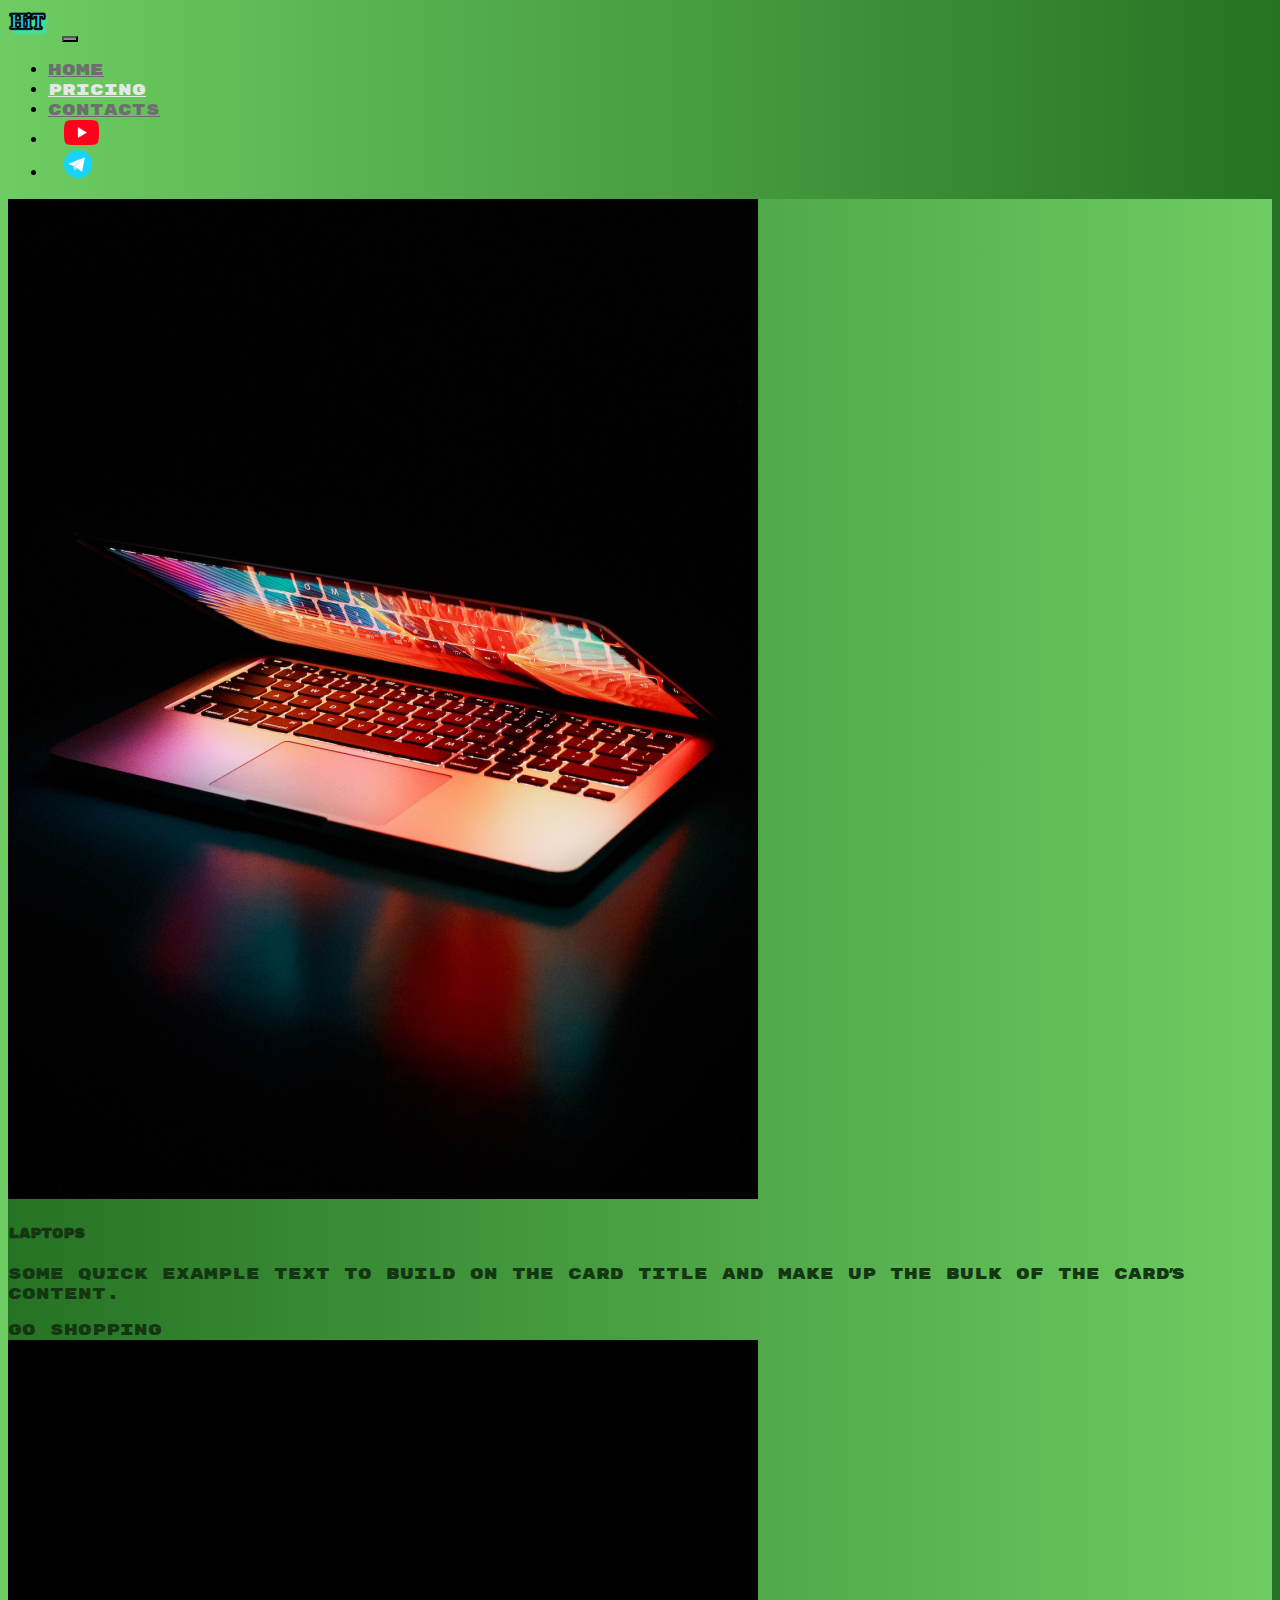
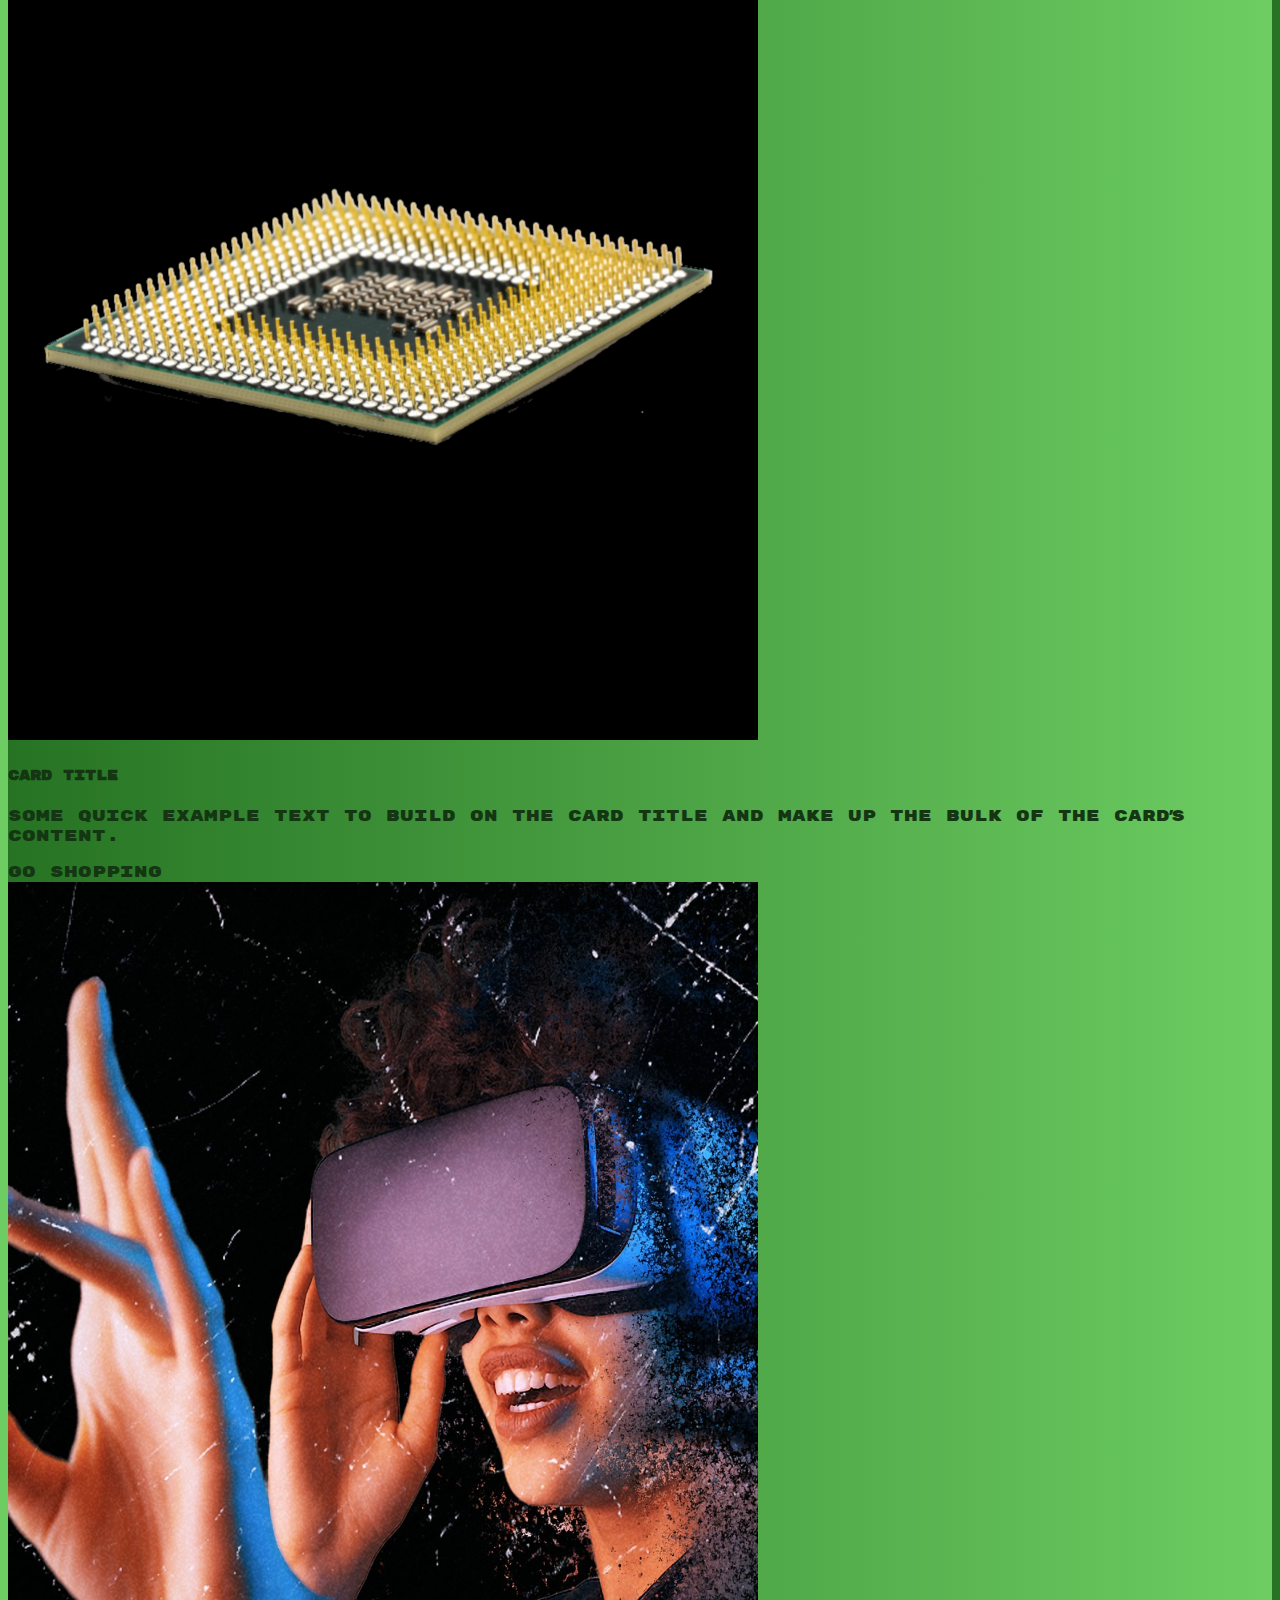
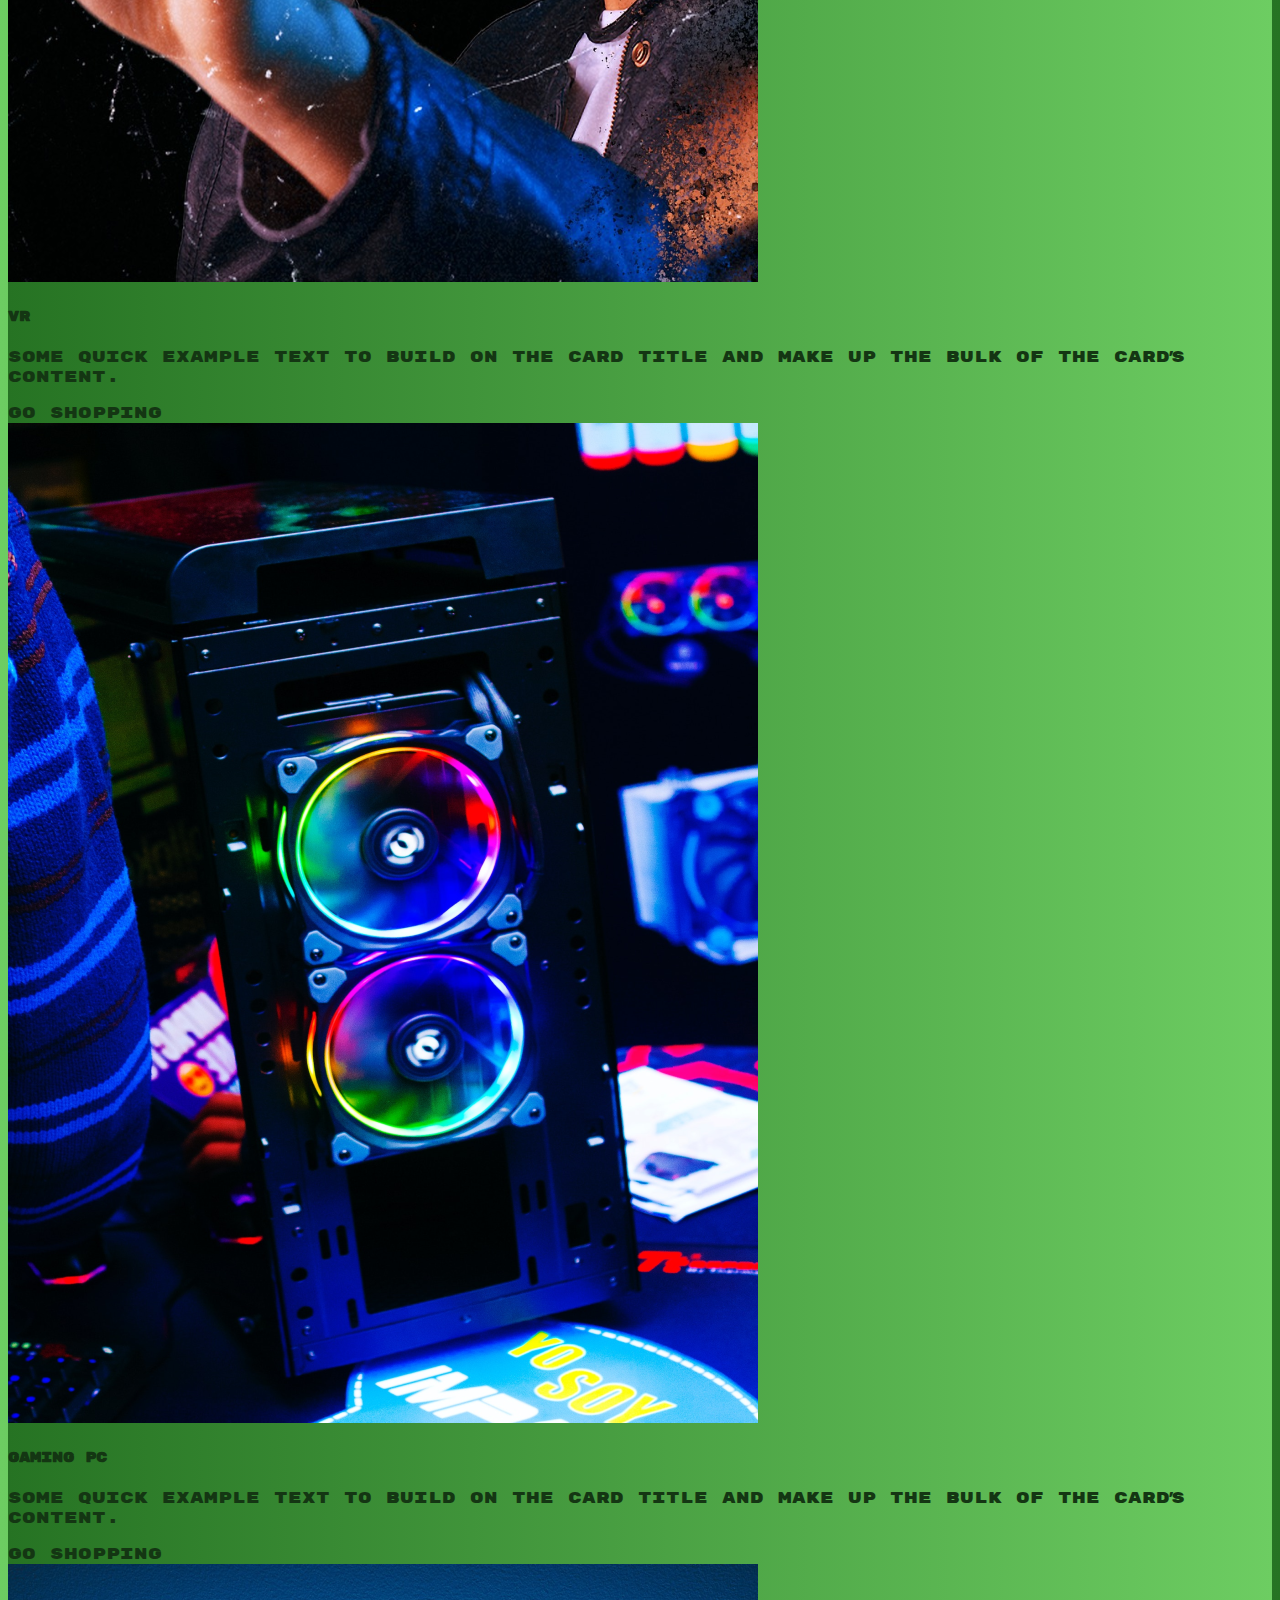
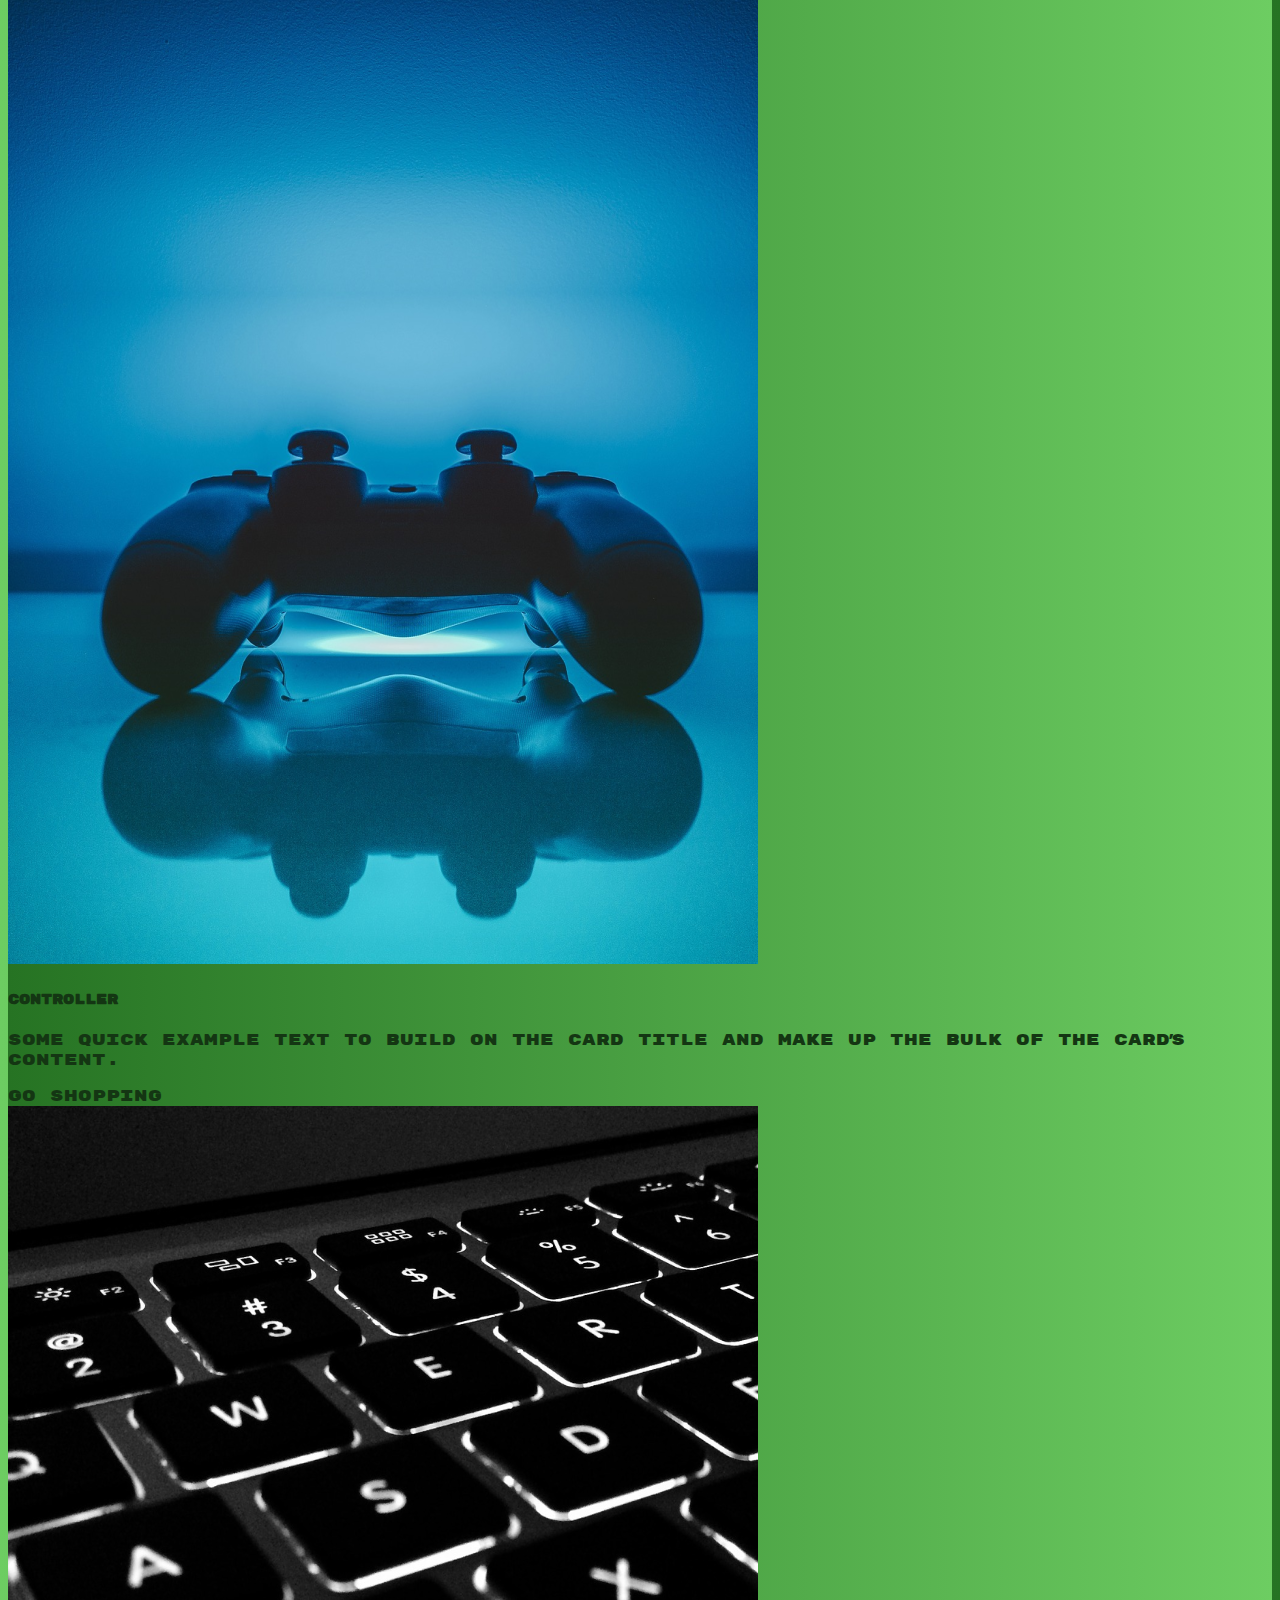
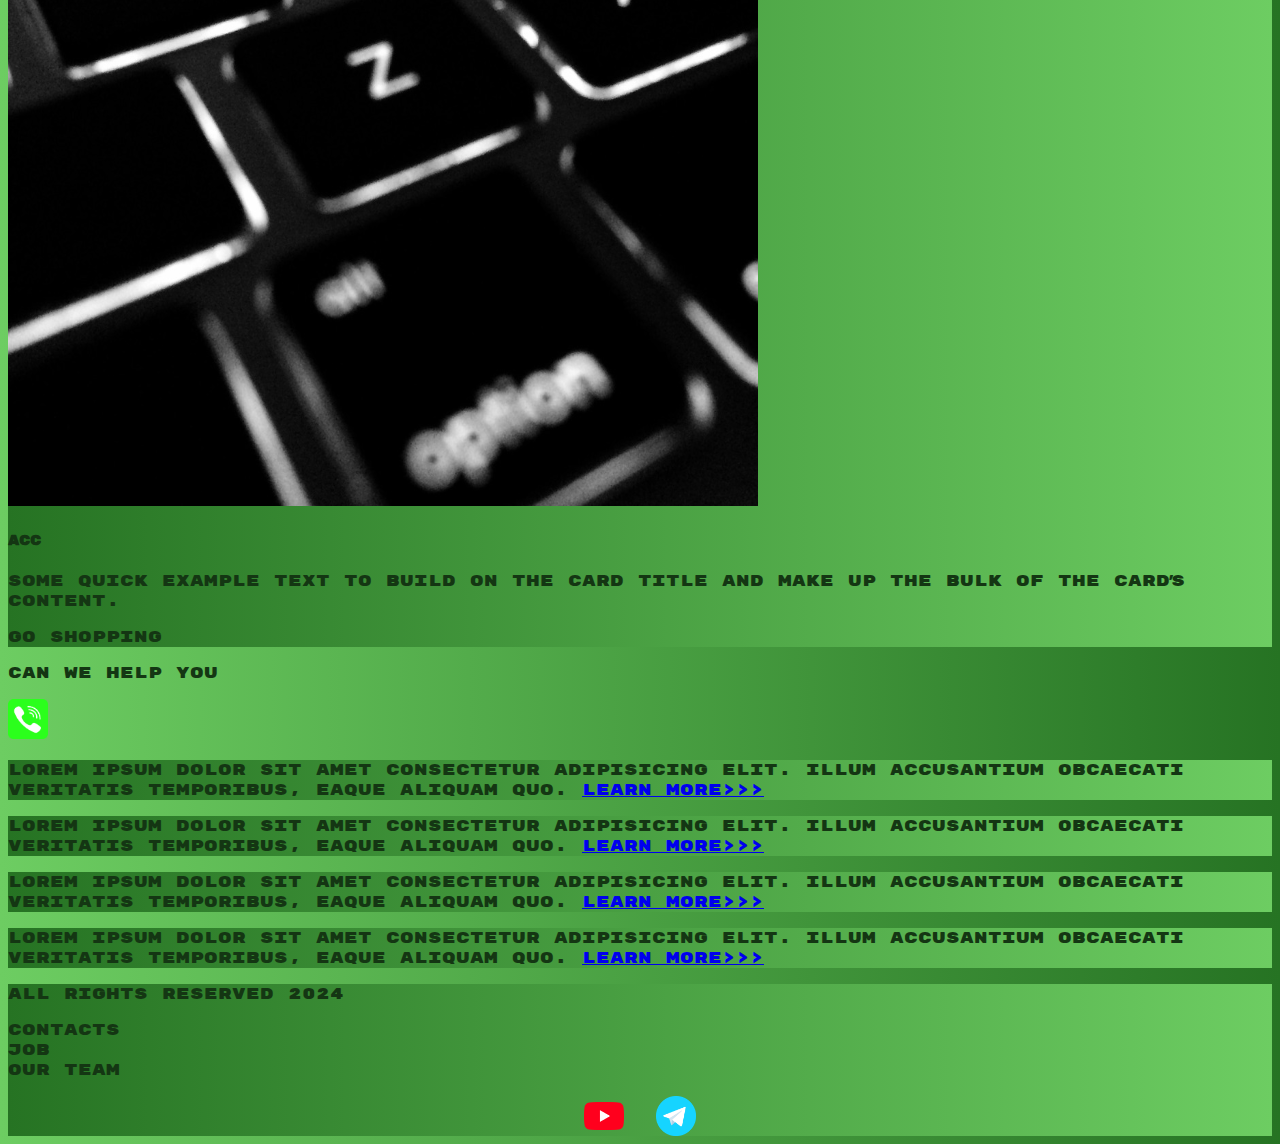
<file: pricing.html>
<!DOCTYPE html>
<html lang="en">
  <head>
    <meta charset="UTF-8" />
    <meta name="viewport" content="width=device-width, initial-scale=1.0" />
    <link
      href="https://cdn.jsdelivr.net/npm/bootstrap@5.3.2/dist/css/bootstrap.min.css"
      rel="stylesheet"
      integrity="sha384-T3c6CoIi6uLrA9TneNEoa7RxnatzjcDSCmG1MXxSR1GAsXEV/Dwwykc2MPK8M2HN"
      crossorigin="anonymous"
    />
    <link rel="stylesheet" href="source/styles/mycss.css" />
    <title>Document</title>
  </head>
  <body>
    <header>
      <nav class="navbar navbar-expand-lg bg-dark">
        <div class="container-fluid">
          <a class="navbar-brand" href="/"
            ><img src="source/images/logo.png" alt="..."
          /></a>
          <button
            class="navbar-toggler"
            type="button"
            data-bs-toggle="collapse"
            data-bs-target="#navbarNav"
            aria-controls="navbarNav"
            aria-expanded="false"
            aria-label="Toggle navigation"
          >
            <span class="navbar-toggler-icon"></span>
          </button>
          <div class="collapse navbar-collapse" id="navbarNav">
            <ul class="navbar-nav">
              <li class="nav-item">
                <a class="nav-link" aria-current="page" href="/">Home</a>
              </li>
              <li class="nav-item">
                <a class="nav-link active" href="pricing.html">Pricing</a>
              </li>
              <li class="nav-item">
                <a class="nav-link" href="pricing.html">Contacts</a>
              </li>
              <li class="nav-item">
                <a class="nav-link" href="pricing.html">
                  <img
                    style="width: 35px; margin-inline: 1em"
                    src="source/images/yt.png"
                    alt="..."
                /></a>
              </li>
              <li class="nav-item">
                <a class="nav-link" href="pricing.html">
                  <img
                    style="width: 28px; margin-inline: 1em"
                    src="source/images/tg.png"
                    alt="..."
                /></a>
              </li>
            </ul>
          </div>
        </div>
      </nav>
    </header>
    <section>
      <div class="container-fluid mt-4">
        <div class="row">
          <div class="col-lg-1"></div>
          <div class="col-lg-8 col-md-12">
            <div class="row">
              <div class="col-lg-4 col-md-6 col-mt-4">
                <div class="card">
                  <a href="#">
                    <img
                      src="source/images/laptop.png"
                      class="card-img-top"
                      alt="laptop"
                    />
                  </a>
                  <div class="card-body">
                    <h5 class="card-title"><a href="#">Laptops</a></h5>
                    <p class="card-text">
                      <a href="#">
                        Some quick example text to build on the card title and
                        make up the bulk of the card's content.
                      </a>
                    </p>
                    <a href="#" class="btn btn-primary">Go shopping</a>
                  </div>
                </div>
              </div>
              <div class="col-lg-4 col-md-6 col-mt-4">
                <div class="card">
                  <img
                    src="/source/images/cpu.png"
                    class="card-img-top"
                    alt="Cpu"
                  />
                  <div class="card-body">
                    <h5 class="card-title">Card title</h5>
                    <p class="card-text">
                      Some quick example text to build on the card title and
                      make up the bulk of the card's content.
                    </p>
                    <a href="#" class="btn btn-primary">Go shopping</a>
                  </div>
                </div>
              </div>
              <div class="col-lg-4 col-md-6 col-mt-4">
                <div class="card">
                  <img
                    src="/source/images/vr.png"
                    class="card-img-top"
                    alt="vr"
                  />
                  <div class="card-body">
                    <h5 class="card-title">Vr</h5>
                    <p class="card-text">
                      Some quick example text to build on the card title and
                      make up the bulk of the card's content.
                    </p>
                    <a href="#" class="btn btn-primary">Go shopping</a>
                  </div>
                </div>
              </div>
              <div class="col-lg-4 col-md-6 col-mt-4">
                <div class="card">
                  <img
                    src="/source/images/gaming pc.png"
                    class="card-img-top"
                    alt="gaming pc"
                  />
                  <div class="card-body">
                    <h5 class="card-title">Gaming pc</h5>
                    <p class="card-text">
                      Some quick example text to build on the card title and
                      make up the bulk of the card's content.
                    </p>
                    <a href="#" class="btn btn-primary">Go shopping</a>
                  </div>
                </div>
              </div>
              <div class="col-lg-4 col-md-6 col-mt-4">
                <div class="card">
                  <img
                    src="/source/images/controller.png"
                    class="card-img-top"
                    alt="controller"
                  />
                  <div class="card-body">
                    <h5 class="card-title">Controller</h5>
                    <p class="card-text">
                      Some quick example text to build on the card title and
                      make up the bulk of the card's content.
                    </p>
                    <a href="#" class="btn btn-primary">Go shopping</a>
                  </div>
                </div>
              </div>
              <div class="col-lg-4 col-md-6 col-mt-4">
                <div class="card">
                  <img
                    src="/source/images/acc.png"
                    class="card-img-top"
                    alt="acc"
                  />
                  <div class="card-body">
                    <h5 class="card-title">Acc</h5>
                    <p class="card-text">
                      Some quick example text to build on the card title and
                      make up the bulk of the card's content.
                    </p>
                    <a href="#" class="btn btn-primary">Go shopping</a>
                  </div>
                </div>
              </div>
            </div>

            <div class="col-lg-12 col-md-12 text-center mt-4">
              <p>Can we help you</p>
            </div>
            <div class="col-lg-12 col-md-12 text-center">
              <img
                class="call-anim"
                style="width: 40px"
                src="source/images/phone.png"
                alt="..."
              />
            </div>
          </div>
          <div class="col-lg-3 col-md-12">
            <div class="row">
              <div class="col-lg-12 sidebar my-4">
                <p>
                  Lorem ipsum dolor sit amet consectetur adipisicing elit. Illum
                  accusantium obcaecati veritatis temporibus, eaque aliquam quo.
                  <a href="#">Learn More>>></a>
                </p>
              </div>
              <div class="col-lg-12 sidebar my-4">
                <p>
                  Lorem ipsum dolor sit amet consectetur adipisicing elit. Illum
                  accusantium obcaecati veritatis temporibus, eaque aliquam quo.
                  <a href="#">Learn More>>></a>
                </p>
              </div>
              <div class="col-lg-12 sidebar my-4">
                <p>
                  Lorem ipsum dolor sit amet consectetur adipisicing elit. Illum
                  accusantium obcaecati veritatis temporibus, eaque aliquam quo.
                  <a href="#">Learn More>>></a>
                </p>
              </div>
              <div class="col-lg-12 sidebar my-4">
                <p>
                  Lorem ipsum dolor sit amet consectetur adipisicing elit. Illum
                  accusantium obcaecati veritatis temporibus, eaque aliquam quo.
                  <a href="#">Learn More>>></a>
                </p>
              </div>
            </div>
          </div>
        </div>
      </div>
    </section>
    <footer class="mt-4">
      <div class="conteiner-fluid">
        <div class="row">
          <div class="col-lg-4 col-md-12 footer-text text-center">
            <p>All Rights Reserved 2024</p>
          </div>
          <div class="col-lg-4 col-md-12 footer-text text-center">
            <p>Contacts <br />Job <br />Our Team</p>
          </div>
          <div class="col-lg-4 col-md-12 media-links">
            <img
              style="width: 40px; margin-inline: 1em"
              src="source/images/yt.png"
              alt="..."
            />
            <img
              style="width: 40px; margin-inline: 1em"
              src="source/images/tg.png"
              alt="..."
            />
          </div>
        </div>
      </div>
    </footer>
    <script
      src="https://cdn.jsdelivr.net/npm/bootstrap@5.3.2/dist/js/bootstrap.bundle.min.js"
      integrity="sha384-C6RzsynM9kWDrMNeT87bh95OGNyZPhcTNXj1NW7RuBCsyN/o0jlpcV8Qyq46cDfL"
      crossorigin="anonymous"
    ></script>
  </body>
</html>
</file>
<file: source/styles/mycss.css>
@import url("https://fonts.googleapis.com/css?family=Rubik+Mono+One&display=swap");

body {
  font-family: Rubik Mono One, serif;
  background: linear-gradient(90deg, #6dcd62 0%, #267323 100%);
}

p {
  color: rgb(20, 54, 19);
}
.nav-link {
  color: rgb(110, 110, 110);
}

.navbar-nav .nav-link.active {
  color: rgb(230, 230, 230);
}
.navbar-brand img {
  width: 40px;
}
.navbar-toggler {
  background-color: rgb(143, 143, 143);
}
.sidebar {
  color: rgb(24, 48, 25);
  background: linear-gradient(270deg, #6dcd62 0%, #267323 100%);
}
.card {
  background: linear-gradient(270deg, #6dcd62 0%, #267323 100%);
  color: rgb(20, 54, 19);
}
.card a {
  text-decoration: none;
  color: rgb(20, 54, 19);
}
.footer-text,
.slide-text {
  color: rgb(20, 54, 19);
  margin: auto auto;
}

.btn-outline-primary {
  color: rgb(20, 54, 19);
}

footer,
.btn-outline-primary {
  background: linear-gradient(270deg, #6dcd62 0%, #267323 100%);
}
.media-links {
  display: flex;
  justify-content: center;
  align-items: center;
}

.call-anim {
  animation: call 2s ease 0s infinite normal forwards;
}

@keyframes call {
  0%,
  100% {
    transform: translateX(0%);
    transform-origin: 50% 50%;
  }

  15% {
    transform: translateX(-30px) rotate(-6deg);
  }

  30% {
    transform: translateX(15px) rotate(6deg);
  }

  45% {
    transform: translateX(-15px) rotate(-3.6deg);
  }

  60% {
    transform: translateX(9px) rotate(2.4deg);
  }

  75% {
    transform: translateX(-6px) rotate(-1.2deg);
  }
}

@media (max-width: 755px) {
  .carousel-indicators {
    display: none;
  }
}
</file>
